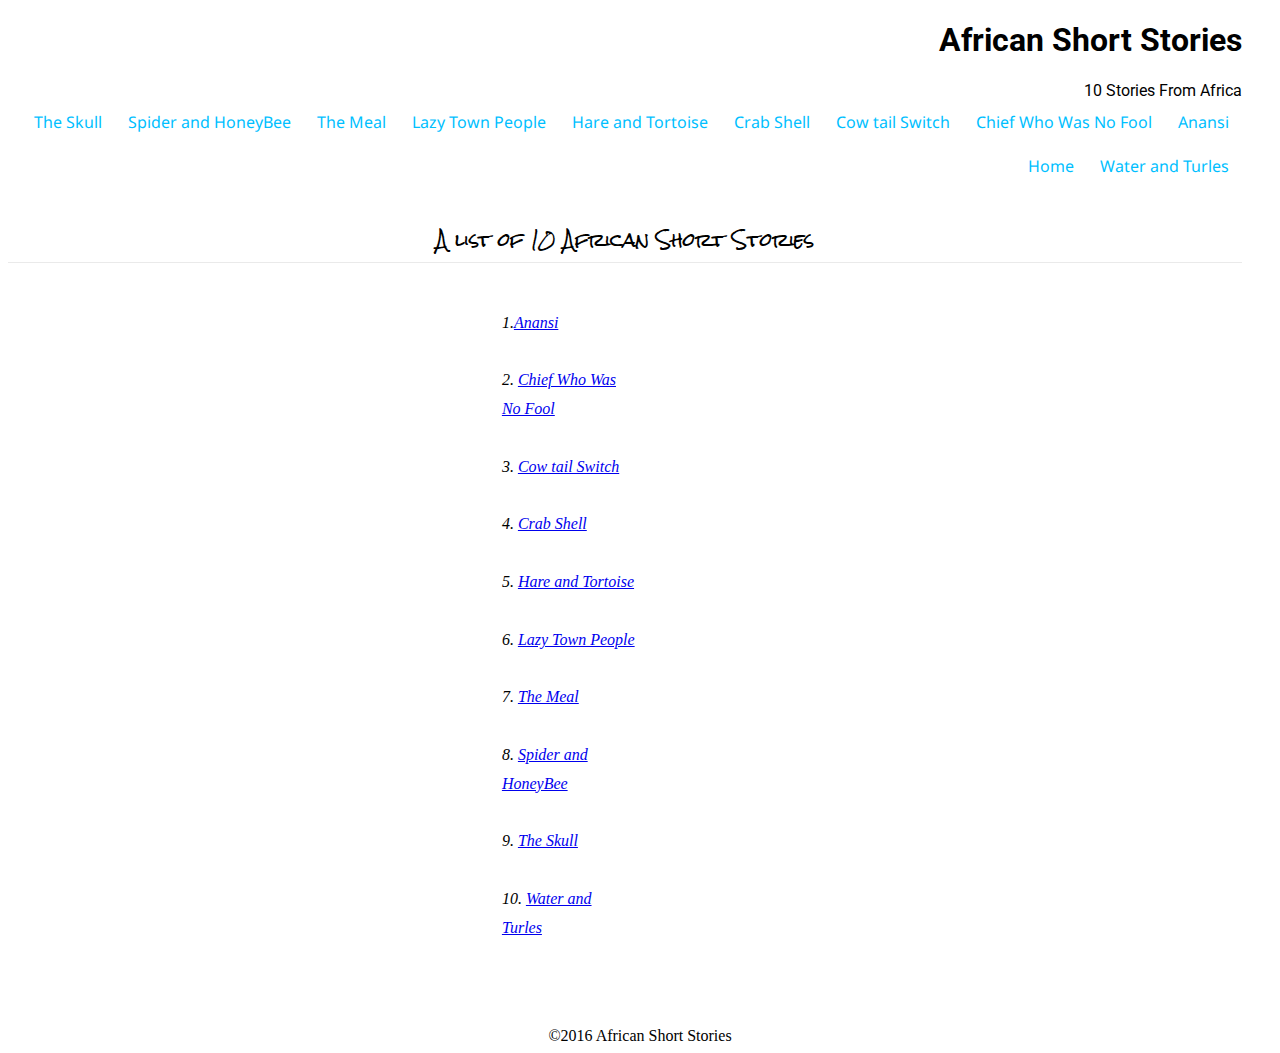
<file: index.html>
<!DOCTYPE html>
<html lang="en">

<head>
    <meta charset="utf-8">
    <title>Home</title>
    <link rel="stylesheet" href="css/main.css">
    <link href='https://fonts.googleapis.com/css?family=Roboto' rel='stylesheet' type='text/css'>
    <link href='https://fonts.googleapis.com/css?family=Noto+Sans' rel='stylesheet' type='text/css'>
    <link href='https://fonts.googleapis.com/css?family=Rock+Salt' rel='stylesheet' type='text/css'>
</head>

<body>

    <div class="header">
        <h1>African Short Stories</h1>
        <div class="subheader"> 10 Stories From Africa</div>
        <ul>


            <li><a href="anansi.html">Anansi</a></li>
            <li><a href="chief.html">Chief Who Was No Fool</a></li>
            <li><a href="cowtailswitch.html">Cow tail Switch</a></li>
            <li><a href="crabshell.html">Crab Shell</a></li>
            <li><a href="hareandtortoise.html">Hare and Tortoise</a></li>
            <li><a href="lazytownpeople.html">Lazy Town People</a></li>
            <li><a href="meal.html">The Meal</a></li>
            <li><a href="spiderandhoneybee.html">Spider and HoneyBee</a></li>
            <li><a href="theskull.html">The Skull</a></li>
            <li><a href="turtles.html">Water and Turles</a></li>
            <li><a href="index.html">Home</a></li>

        </ul>


    </div>
    <div class="mainsection">

        <div class="maintitle">
            A list of 10 African Short Stories
        </div>
        <div class="content">


            <div class="content-index">

                <ol>
                    1.<a href="anansi.html">Anansi</a>
                    <br>
                    <br> 2. <a href="chief.html">Chief Who Was No Fool</a>
                    <br>
                    <br> 3.
                    <a href="cowtailswitch.html">Cow tail Switch</a>
                    <br>
                    <br> 4.
                    <a href="crabshell.html">Crab Shell</a>
                    <br>
                    <br> 5. <a href="hareandtortoise.html">Hare and Tortoise</a>
                    <br>
                    <br> 6.
                    <a href="lazytownpeople.html">Lazy Town People</a>
                    <br>
                    <br>7.
                    <a href="meal.html">The Meal</a>
                    <br>
                    <br>8.
                    <a href="spiderandhoneybee.html">Spider and HoneyBee</a>
                    <br>
                    <br>9.
                    <a href="theskull.html">The Skull</a>
                    <br>
                    <br> 10.
                    <a href="turtles.html">Water and Turles</a>
                    <br>
                    <br>
                </ol>
            </div>



        </div>


    </div>


    <div class="footer">
        &copy;2016 African Short Stories

    </div>


</body>

</html>
</file>
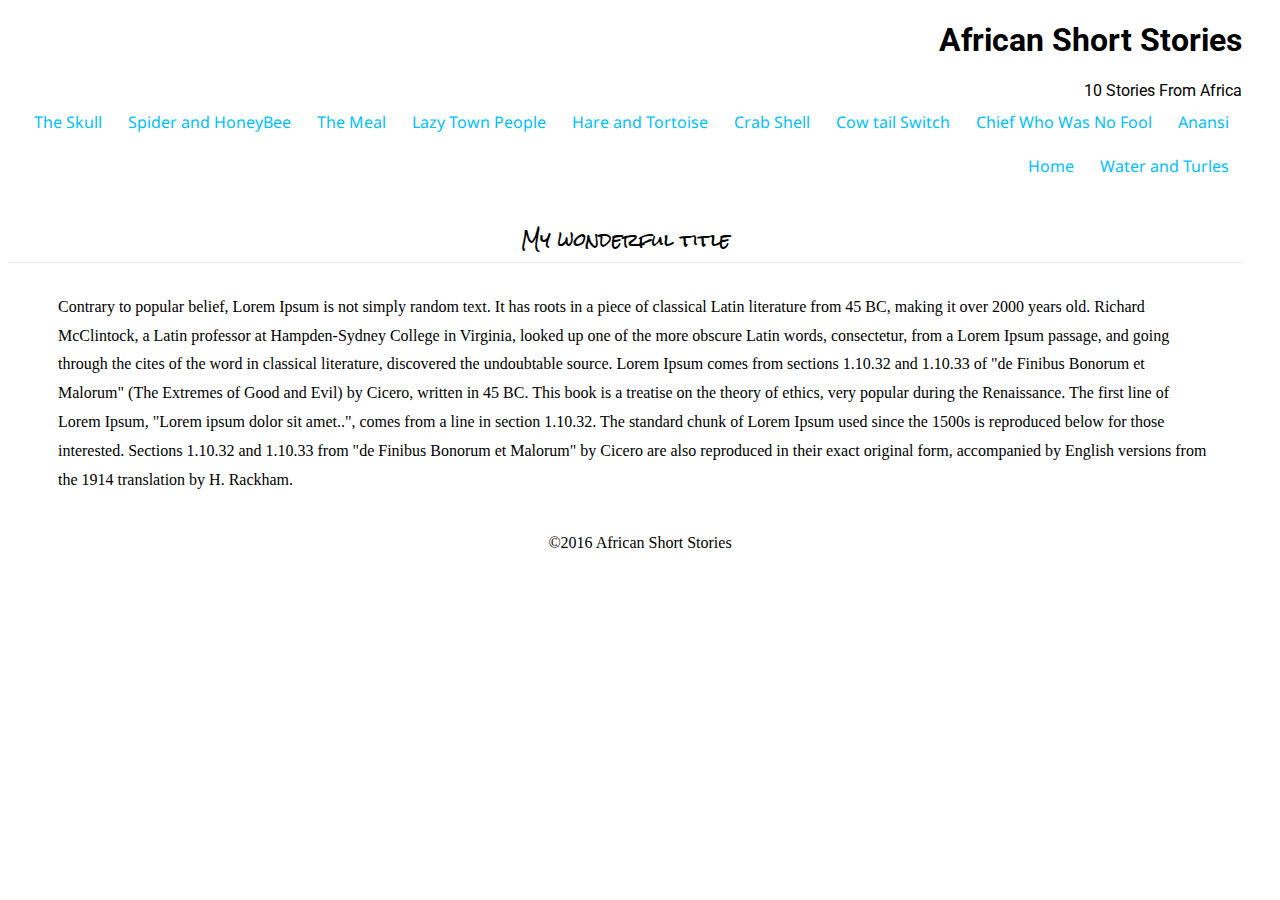
<file: amerokophi.html>
<!DOCTYPE html>
<html lang="en">

<head>
    <meta charset="utf-8">
    <title>Home</title>
    <link rel="stylesheet" href="css/main.css">
    <link href='https://fonts.googleapis.com/css?family=Roboto' rel='stylesheet' type='text/css'>
    <link href='https://fonts.googleapis.com/css?family=Noto+Sans' rel='stylesheet' type='text/css'>
    <link href='https://fonts.googleapis.com/css?family=Rock+Salt' rel='stylesheet' type='text/css'>
</head>

<body>

    <div class="header">
        <h1>African Short Stories</h1>
        <div class="subheader"> 10 Stories From Africa</div>
        <ul>


            <li><a href="anansi.html">Anansi</a></li>
            <li><a href="chief.html">Chief Who Was No Fool</a></li>
            <li><a href="cowtailswitch.html">Cow tail Switch</a></li>
            <li><a href="crabshell.html">Crab Shell</a></li>
            <li><a href="hareandtortoise.html">Hare and Tortoise</a></li>
            <li><a href="lazytownpeople.html">Lazy Town People</a></li>
            <li><a href="meal.html">The Meal</a></li>
            <li><a href="spiderandhoneybee.html">Spider and HoneyBee</a></li>
            <li><a href="theskull.html">The Skull</a></li>
            <li><a href="turtles.html">Water and Turles</a></li>
            <li><a href="index.html">Home</a></li>

        </ul>


    </div>
    <div class="mainsection">

        <div class="maintitle">
            My wonderful title
        </div>
        <div class="content">
            Contrary to popular belief, Lorem Ipsum is not simply random text. It has roots in a piece of classical Latin literature from 45 BC, making it over 2000 years old. Richard McClintock, a Latin professor at Hampden-Sydney College in Virginia, looked up one of the more obscure Latin words, consectetur, from a Lorem Ipsum passage, and going through the cites of the word in classical literature, discovered the undoubtable source. Lorem Ipsum comes from sections 1.10.32 and 1.10.33 of "de Finibus Bonorum et Malorum" (The Extremes of Good and Evil) by Cicero, written in 45 BC. This book is a treatise on the theory of ethics, very popular during the Renaissance. The first line of Lorem Ipsum, "Lorem ipsum dolor sit amet..", comes from a line in section 1.10.32. The standard chunk of Lorem Ipsum used since the 1500s is reproduced below for those interested. Sections 1.10.32 and 1.10.33 from "de Finibus Bonorum et Malorum" by Cicero are also reproduced in their exact original form, accompanied by English versions from the 1914 translation by H. Rackham.



        </div>


    </div>


    <div class="footer">
        &copy;2016 African Short Stories

    </div>


</body>

</html>
</file>
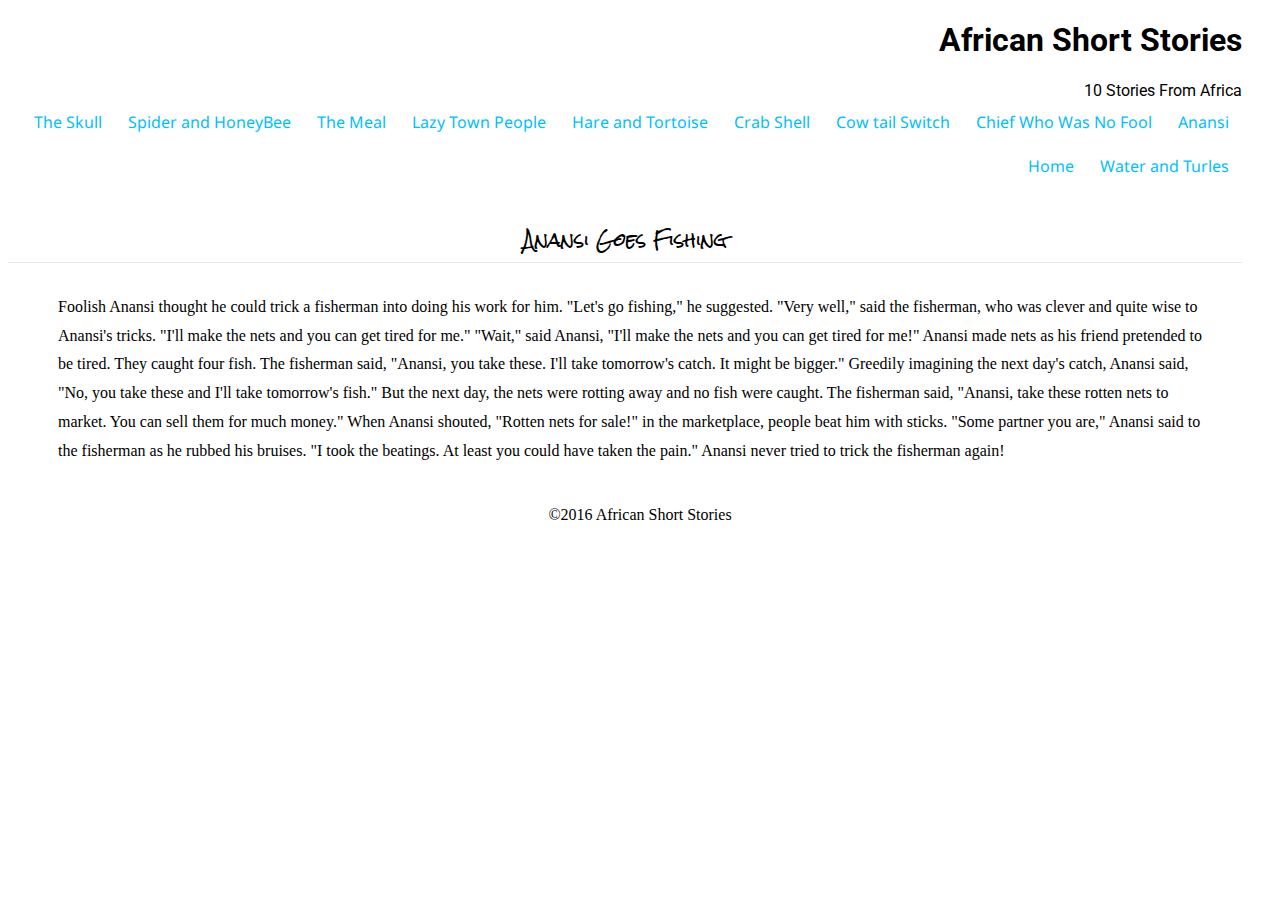
<file: anansi.html>
<!DOCTYPE html>
<html lang="en">

<head>
    <meta charset="utf-8">
    <title>Home</title>
    <link rel="stylesheet" href="css/main.css">
    <link href='https://fonts.googleapis.com/css?family=Roboto' rel='stylesheet' type='text/css'>
    <link href='https://fonts.googleapis.com/css?family=Noto+Sans' rel='stylesheet' type='text/css'>
    <link href='https://fonts.googleapis.com/css?family=Rock+Salt' rel='stylesheet' type='text/css'>
</head>

<body>

    <div class="header">
        <h1>African Short Stories</h1>
        <div class="subheader"> 10 Stories From Africa</div>
        <ul>


            <li><a href="anansi.html">Anansi</a></li>
            <li><a href="chief.html">Chief Who Was No Fool</a></li>
            <li><a href="cowtailswitch.html">Cow tail Switch</a></li>
            <li><a href="crabshell.html">Crab Shell</a></li>
            <li><a href="hareandtortoise.html">Hare and Tortoise</a></li>
            <li><a href="lazytownpeople.html">Lazy Town People</a></li>
            <li><a href="meal.html">The Meal</a></li>
            <li><a href="spiderandhoneybee.html">Spider and HoneyBee</a></li>
            <li><a href="theskull.html">The Skull</a></li>
            <li><a href="turtles.html">Water and Turles</a></li>
            <li><a href="index.html">Home</a></li>

        </ul>


    </div>
    <div class="mainsection">

        <div class="maintitle">
            Anansi Goes Fishing
        </div>
        <div class="content">

            Foolish Anansi thought he could trick a fisherman into doing his work for him. "Let's go fishing," he suggested. "Very well," said the fisherman, who was clever and quite wise to Anansi's tricks. "I'll make the nets and you can get tired for me." "Wait," said Anansi, "I'll make the nets and you can get tired for me!" Anansi made nets as his friend pretended to be tired. They caught four fish. The fisherman said, "Anansi, you take these. I'll take tomorrow's catch. It might be bigger." Greedily imagining the next day's catch, Anansi said, "No, you take these and I'll take tomorrow's fish." But the next day, the nets were rotting away and no fish were caught. The fisherman said, "Anansi, take these rotten nets to market. You can sell them for much money." When Anansi shouted, "Rotten nets for sale!" in the marketplace, people beat him with sticks. "Some partner you are," Anansi said to the fisherman as he rubbed his bruises. "I took the beatings. At least you could have taken the pain." Anansi never tried to trick the fisherman again!

        </div>


    </div>


    <div class="footer">
        &copy;2016 African Short Stories

    </div>


</body>

</html>
</file>
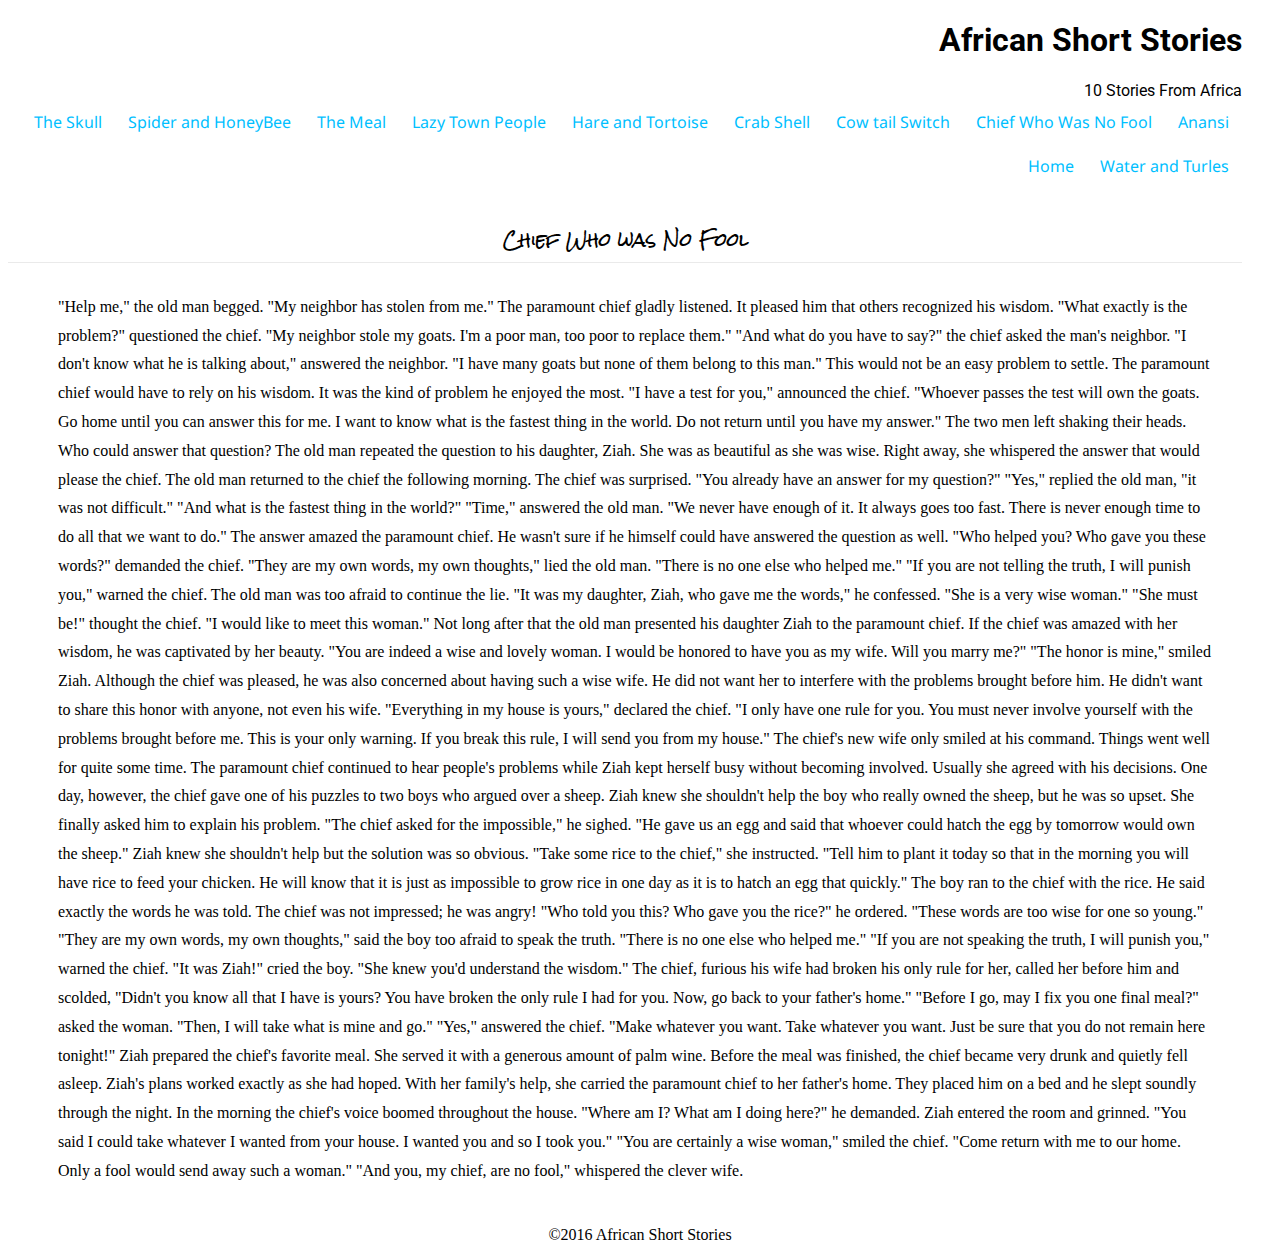
<file: chief.html>
<!DOCTYPE html>
<html lang="en">

<head>
    <meta charset="utf-8">
    <title>Home</title>
    <link rel="stylesheet" href="css/main.css">
    <link href='https://fonts.googleapis.com/css?family=Roboto' rel='stylesheet' type='text/css'>
    <link href='https://fonts.googleapis.com/css?family=Noto+Sans' rel='stylesheet' type='text/css'>
    <link href='https://fonts.googleapis.com/css?family=Rock+Salt' rel='stylesheet' type='text/css'>
</head>

<body>

    <div class="header">
        <h1>African Short Stories</h1>
        <div class="subheader"> 10 Stories From Africa</div>
        <ul>


            <li><a href="anansi.html">Anansi</a></li>
            <li><a href="chief.html">Chief Who Was No Fool</a></li>
            <li><a href="cowtailswitch.html">Cow tail Switch</a></li>
            <li><a href="crabshell.html">Crab Shell</a></li>
            <li><a href="hareandtortoise.html">Hare and Tortoise</a></li>
            <li><a href="lazytownpeople.html">Lazy Town People</a></li>
            <li><a href="meal.html">The Meal</a></li>
            <li><a href="spiderandhoneybee.html">Spider and HoneyBee</a></li>
            <li><a href="theskull.html">The Skull</a></li>
            <li><a href="turtles.html">Water and Turles</a></li>
            <li><a href="index.html">Home</a></li>

        </ul>


    </div>
    <div class="mainsection">

        <div class="maintitle">
            Chief Who was No Fool
        </div>
        <div class="content">
            "Help me," the old man begged. "My neighbor has stolen from me." The paramount chief gladly listened. It pleased him that others recognized his wisdom. "What exactly is the problem?" questioned the chief. "My neighbor stole my goats. I'm a poor man, too poor to replace them." "And what do you have to say?" the chief asked the man's neighbor. "I don't know what he is talking about," answered the neighbor. "I have many goats but none of them belong to this man." This would not be an easy problem to settle. The paramount chief would have to rely on his wisdom. It was the kind of problem he enjoyed the most. "I have a test for you," announced the chief. "Whoever passes the test will own the goats. Go home until you can answer this for me. I want to know what is the fastest thing in the world. Do not return until you have my answer." The two men left shaking their heads. Who could answer that question? The old man repeated the question to his daughter, Ziah. She was as beautiful as she was wise. Right away, she whispered the answer that would please the chief. The old man returned to the chief the following morning. The chief was surprised. "You already have an answer for my question?" "Yes," replied the old man, "it was not difficult." "And what is the fastest thing in the world?" "Time," answered the old man. "We never have enough of it. It always goes too fast. There is never enough time to do all that we want to do." The answer amazed the paramount chief. He wasn't sure if he himself could have answered the question as well. "Who helped you? Who gave you these words?" demanded the chief. "They are my own words, my own thoughts," lied the old man. "There is no one else who helped me." "If you are not telling the truth, I will punish you," warned the chief. The old man was too afraid to continue the lie. "It was my daughter, Ziah, who gave me the words," he confessed. "She is a very wise woman." "She must be!" thought the chief. "I would like to meet this woman." Not long after that the old man presented his daughter Ziah to the paramount chief. If the chief was amazed with her wisdom, he was captivated by her beauty. "You are indeed a wise and lovely woman. I would be honored to have you as my wife. Will you marry me?" "The honor is mine," smiled Ziah. Although the chief was pleased, he was also concerned about having such a wise wife. He did not want her to interfere with the problems brought before him. He didn't want to share this honor with anyone, not even his wife. "Everything in my house is yours," declared the chief. "I only have one rule for you. You must never involve yourself with the problems brought before me. This is your only warning. If you break this rule, I will send you from my house." The chief's new wife only smiled at his command. Things went well for quite some time. The paramount chief continued to hear people's problems while Ziah kept herself busy without becoming involved. Usually she agreed with his decisions. One day, however, the chief gave one of his puzzles to two boys who argued over a sheep. Ziah knew she shouldn't help the boy who really owned the sheep, but he was so upset. She finally asked him to explain his problem. "The chief asked for the impossible," he sighed. "He gave us an egg and said that whoever could hatch the egg by tomorrow would own the sheep." Ziah knew she shouldn't help but the solution was so obvious. "Take some rice to the chief," she instructed. "Tell him to plant it today so that in the morning you will have rice to feed your chicken. He will know that it is just as impossible to grow rice in one day as it is to hatch an egg that quickly." The boy ran to the chief with the rice. He said exactly the words he was told. The chief was not impressed; he was angry! "Who told you this? Who gave you the rice?" he ordered. "These words are too wise for one so young." "They are my own words, my own thoughts," said the boy too afraid to speak the truth. "There is no one else who helped me." "If you are not speaking the truth, I will punish you," warned the chief. "It was Ziah!" cried the boy. "She knew you'd understand the wisdom." The chief, furious his wife had broken his only rule for her, called her before him and scolded, "Didn't you know all that I have is yours? You have broken the only rule I had for you. Now, go back to your father's home." "Before I go, may I fix you one final meal?" asked the woman. "Then, I will take what is mine and go." "Yes," answered the chief. "Make whatever you want. Take whatever you want. Just be sure that you do not remain here tonight!" Ziah prepared the chief's favorite meal. She served it with a generous amount of palm wine. Before the meal was finished, the chief became very drunk and quietly fell asleep. Ziah's plans worked exactly as she had hoped. With her family's help, she carried the paramount chief to her father's home. They placed him on a bed and he slept soundly through the night. In the morning the chief's voice boomed throughout the house. "Where am I? What am I doing here?" he demanded. Ziah entered the room and grinned. "You said I could take whatever I wanted from your house. I wanted you and so I took you." "You are certainly a wise woman," smiled the chief. "Come return with me to our home. Only a fool would send away such a woman." "And you, my chief, are no fool," whispered the clever wife.

        </div>


    </div>


    <div class="footer">
        &copy;2016 African Short Stories

    </div>


</body>

</html>
</file>
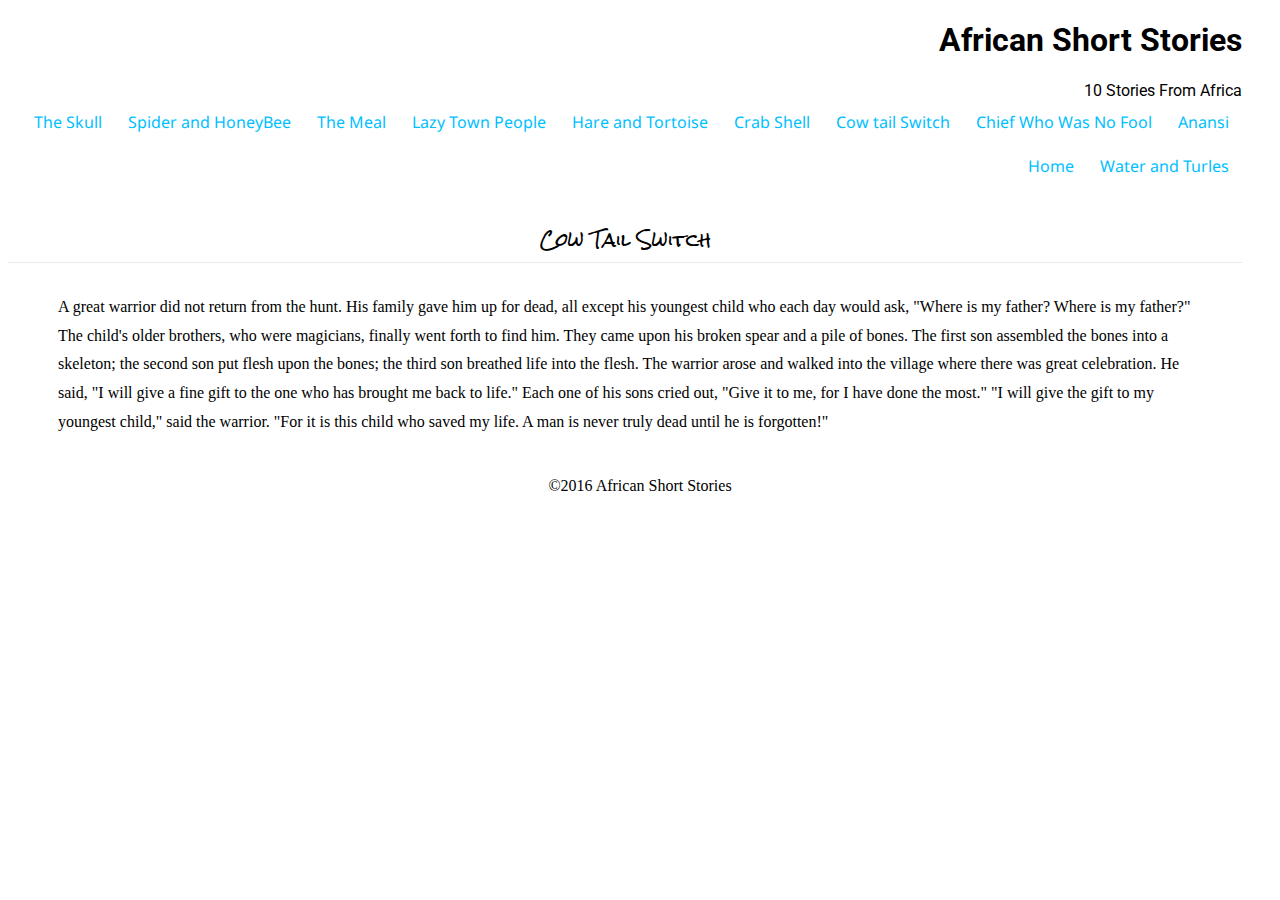
<file: cowtailswitch.html>
<!DOCTYPE html>
<html lang="en">

<head>
    <meta charset="utf-8">
    <title>Home</title>
    <link rel="stylesheet" href="css/main.css">
    <link href='https://fonts.googleapis.com/css?family=Roboto' rel='stylesheet' type='text/css'>
    <link href='https://fonts.googleapis.com/css?family=Noto+Sans' rel='stylesheet' type='text/css'>
    <link href='https://fonts.googleapis.com/css?family=Rock+Salt' rel='stylesheet' type='text/css'>
</head>

<body>

    <div class="header">
        <h1>African Short Stories</h1>
        <div class="subheader"> 10 Stories From Africa</div>
        <ul>


            <li><a href="anansi.html">Anansi</a></li>
            <li><a href="chief.html">Chief Who Was No Fool</a></li>
            <li><a href="cowtailswitch.html">Cow tail Switch</a></li>
            <li><a href="crabshell.html">Crab Shell</a></li>
            <li><a href="hareandtortoise.html">Hare and Tortoise</a></li>
            <li><a href="lazytownpeople.html">Lazy Town People</a></li>
            <li><a href="meal.html">The Meal</a></li>
            <li><a href="spiderandhoneybee.html">Spider and HoneyBee</a></li>
            <li><a href="theskull.html">The Skull</a></li>
            <li><a href="turtles.html">Water and Turles</a></li>
            <li><a href="index.html">Home</a></li>

        </ul>


    </div>
    <div class="mainsection">

        <div class="maintitle">
            Cow Tail Switch
        </div>
        <div class="content">
            A great warrior did not return from the hunt. His family gave him up for dead, all except his youngest child who each day would ask, "Where is my father? Where is my father?" The child's older brothers, who were magicians, finally went forth to find him. They came upon his broken spear and a pile of bones. The first son assembled the bones into a skeleton; the second son put flesh upon the bones; the third son breathed life into the flesh. The warrior arose and walked into the village where there was great celebration. He said, "I will give a fine gift to the one who has brought me back to life." Each one of his sons cried out, "Give it to me, for I have done the most." "I will give the gift to my youngest child," said the warrior. "For it is this child who saved my life. A man is never truly dead until he is forgotten!"

        </div>


    </div>


    <div class="footer">
        &copy;2016 African Short Stories

    </div>


</body>

</html>
</file>
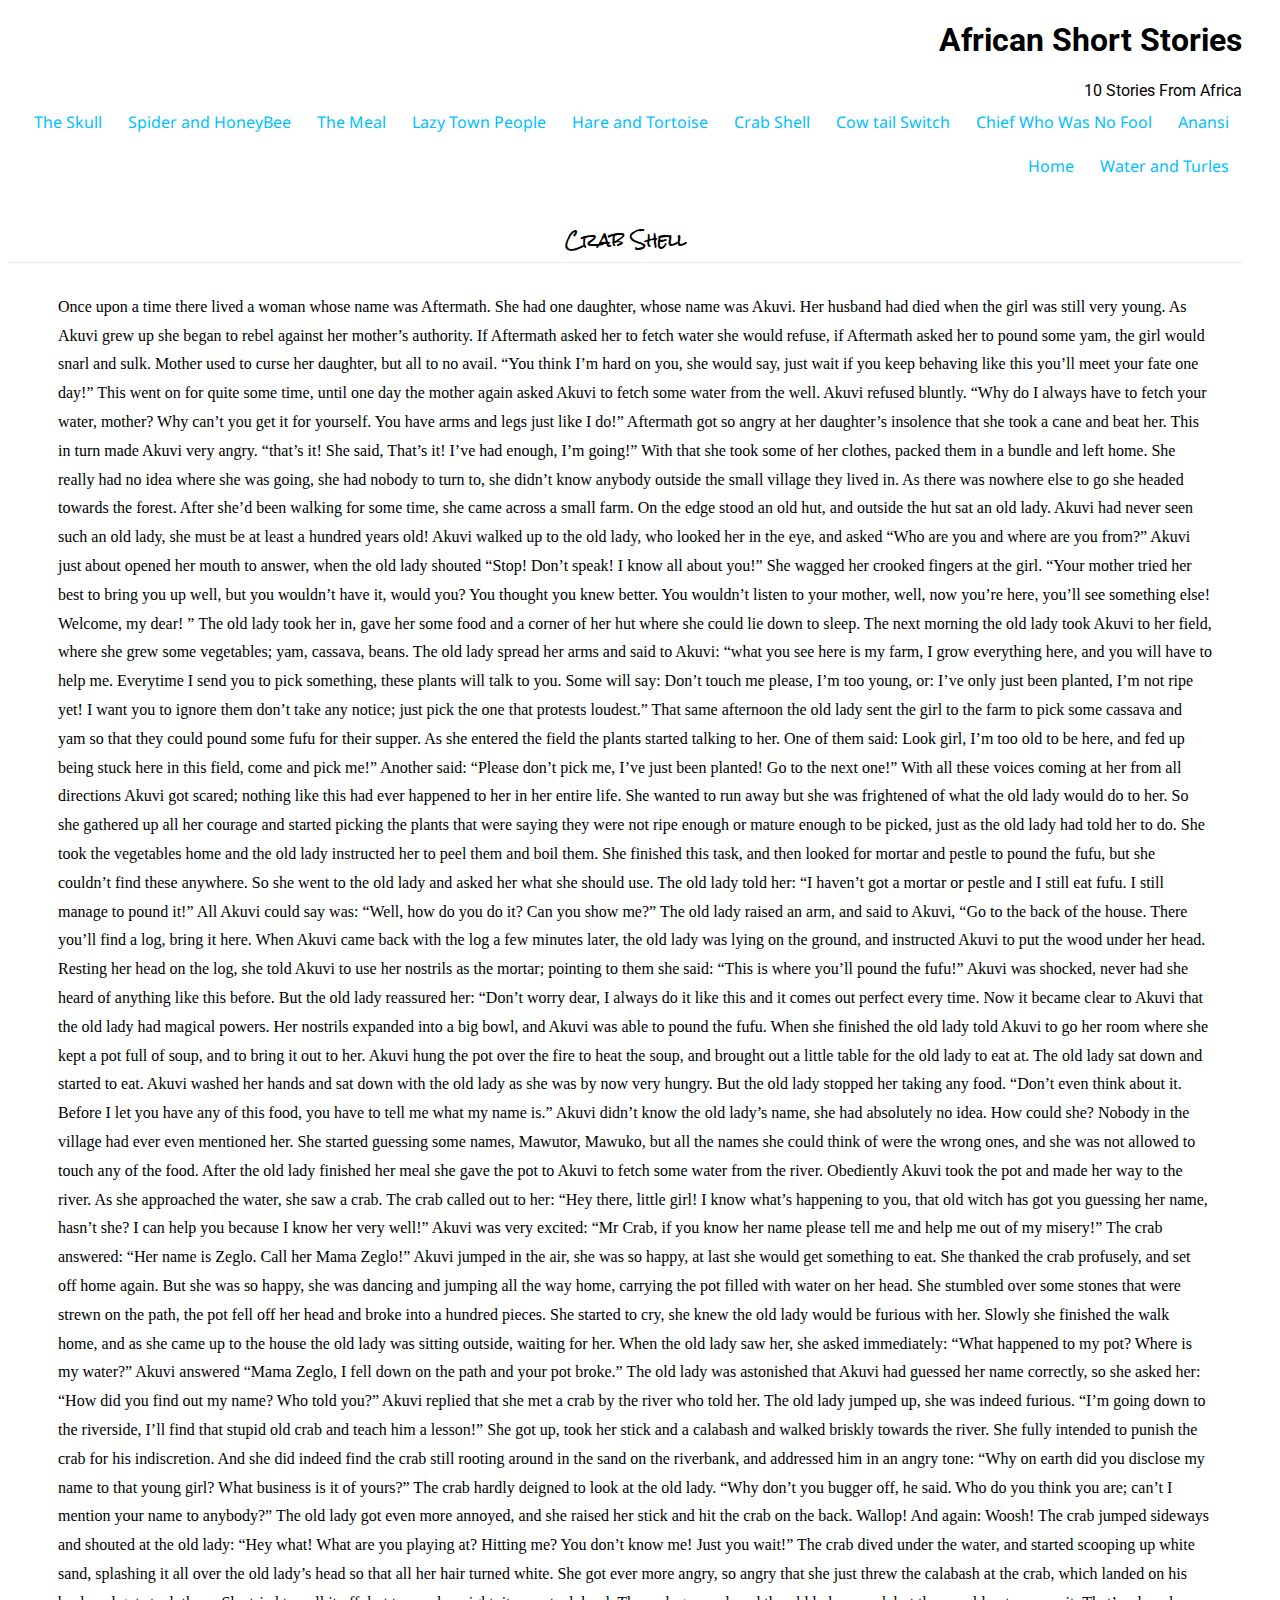
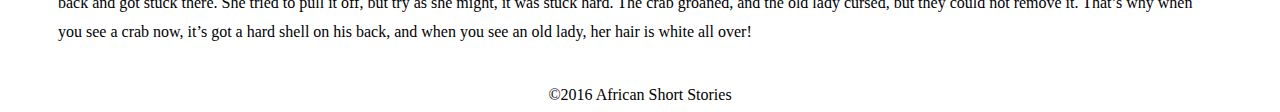
<file: crabshell.html>
<!DOCTYPE html>
<html lang="en">

<head>
    <meta charset="utf-8">
    <title>Home</title>
    <link rel="stylesheet" href="css/main.css">
    <link href='https://fonts.googleapis.com/css?family=Roboto' rel='stylesheet' type='text/css'>
    <link href='https://fonts.googleapis.com/css?family=Noto+Sans' rel='stylesheet' type='text/css'>
    <link href='https://fonts.googleapis.com/css?family=Rock+Salt' rel='stylesheet' type='text/css'>
</head>

<body>

    <div class="header">
        <h1>African Short Stories</h1>
        <div class="subheader"> 10 Stories From Africa</div>
        <ul>


            <li><a href="anansi.html">Anansi</a></li>
            <li><a href="chief.html">Chief Who Was No Fool</a></li>
            <li><a href="cowtailswitch.html">Cow tail Switch</a></li>
            <li><a href="crabshell.html">Crab Shell</a></li>
            <li><a href="hareandtortoise.html">Hare and Tortoise</a></li>
            <li><a href="lazytownpeople.html">Lazy Town People</a></li>
            <li><a href="meal.html">The Meal</a></li>
            <li><a href="spiderandhoneybee.html">Spider and HoneyBee</a></li>
            <li><a href="theskull.html">The Skull</a></li>
            <li><a href="turtles.html">Water and Turles</a></li>
            <li><a href="index.html">Home</a></li>

        </ul>


    </div>
    <div class="mainsection">

        <div class="maintitle">
            Crab Shell
        </div>
        <div class="content">
            Once upon a time there lived a woman whose name was Aftermath. She had one daughter, whose name was Akuvi. Her husband had died when the girl was still very young. As Akuvi grew up she began to rebel against her mother’s authority. If Aftermath asked her to fetch water she would refuse, if Aftermath asked her to pound some yam, the girl would snarl and sulk. Mother used to curse her daughter, but all to no avail. “You think I’m hard on you, she would say, just wait if you keep behaving like this you’ll meet your fate one day!” This went on for quite some time, until one day the mother again asked Akuvi to fetch some water from the well. Akuvi refused bluntly. “Why do I always have to fetch your water, mother? Why can’t you get it for yourself. You have arms and legs just like I do!” Aftermath got so angry at her daughter’s insolence that she took a cane and beat her. This in turn made Akuvi very angry. “that’s it! She said, That’s it! I’ve had enough, I’m going!” With that she took some of her clothes, packed them in a bundle and left home. She really had no idea where she was going, she had nobody to turn to, she didn’t know anybody outside the small village they lived in. As there was nowhere else to go she headed towards the forest. After she’d been walking for some time, she came across a small farm. On the edge stood an old hut, and outside the hut sat an old lady. Akuvi had never seen such an old lady, she must be at least a hundred years old! Akuvi walked up to the old lady, who looked her in the eye, and asked “Who are you and where are you from?” Akuvi just about opened her mouth to answer, when the old lady shouted “Stop! Don’t speak! I know all about you!” She wagged her crooked fingers at the girl. “Your mother tried her best to bring you up well, but you wouldn’t have it, would you? You thought you knew better. You wouldn’t listen to your mother, well, now you’re here, you’ll see something else! Welcome, my dear! ” The old lady took her in, gave her some food and a corner of her hut where she could lie down to sleep. The next morning the old lady took Akuvi to her field, where she grew some vegetables; yam, cassava, beans. The old lady spread her arms and said to Akuvi: “what you see here is my farm, I grow everything here, and you will have to help me. Everytime I send you to pick something, these plants will talk to you. Some will say: Don’t touch me please, I’m too young, or: I’ve only just been planted, I’m not ripe yet! I want you to ignore them don’t take any notice; just pick the one that protests loudest.” That same afternoon the old lady sent the girl to the farm to pick some cassava and yam so that they could pound some fufu for their supper. As she entered the field the plants started talking to her. One of them said: Look girl, I’m too old to be here, and fed up being stuck here in this field, come and pick me!” Another said: “Please don’t pick me, I’ve just been planted! Go to the next one!” With all these voices coming at her from all directions Akuvi got scared; nothing like this had ever happened to her in her entire life. She wanted to run away but she was frightened of what the old lady would do to her. So she gathered up all her courage and started picking the plants that were saying they were not ripe enough or mature enough to be picked, just as the old lady had told her to do. She took the vegetables home and the old lady instructed her to peel them and boil them. She finished this task, and then looked for mortar and pestle to pound the fufu, but she couldn’t find these anywhere. So she went to the old lady and asked her what she should use. The old lady told her: “I haven’t got a mortar or pestle and I still eat fufu. I still manage to pound it!” All Akuvi could say was: “Well, how do you do it? Can you show me?” The old lady raised an arm, and said to Akuvi, “Go to the back of the house. There you’ll find a log, bring it here. When Akuvi came back with the log a few minutes later, the old lady was lying on the ground, and instructed Akuvi to put the wood under her head. Resting her head on the log, she told Akuvi to use her nostrils as the mortar; pointing to them she said: “This is where you’ll pound the fufu!” Akuvi was shocked, never had she heard of anything like this before. But the old lady reassured her: “Don’t worry dear, I always do it like this and it comes out perfect every time. Now it became clear to Akuvi that the old lady had magical powers. Her nostrils expanded into a big bowl, and Akuvi was able to pound the fufu. When she finished the old lady told Akuvi to go her room where she kept a pot full of soup, and to bring it out to her. Akuvi hung the pot over the fire to heat the soup, and brought out a little table for the old lady to eat at. The old lady sat down and started to eat. Akuvi washed her hands and sat down with the old lady as she was by now very hungry. But the old lady stopped her taking any food. “Don’t even think about it. Before I let you have any of this food, you have to tell me what my name is.” Akuvi didn’t know the old lady’s name, she had absolutely no idea. How could she? Nobody in the village had ever even mentioned her. She started guessing some names, Mawutor, Mawuko, but all the names she could think of were the wrong ones, and she was not allowed to touch any of the food. After the old lady finished her meal she gave the pot to Akuvi to fetch some water from the river. Obediently Akuvi took the pot and made her way to the river. As she approached the water, she saw a crab. The crab called out to her: “Hey there, little girl! I know what’s happening to you, that old witch has got you guessing her name, hasn’t she? I can help you because I know her very well!” Akuvi was very excited: “Mr Crab, if you know her name please tell me and help me out of my misery!” The crab answered: “Her name is Zeglo. Call her Mama Zeglo!” Akuvi jumped in the air, she was so happy, at last she would get something to eat. She thanked the crab profusely, and set off home again. But she was so happy, she was dancing and jumping all the way home, carrying the pot filled with water on her head. She stumbled over some stones that were strewn on the path, the pot fell off her head and broke into a hundred pieces. She started to cry, she knew the old lady would be furious with her. Slowly she finished the walk home, and as she came up to the house the old lady was sitting outside, waiting for her. When the old lady saw her, she asked immediately: “What happened to my pot? Where is my water?” Akuvi answered “Mama Zeglo, I fell down on the path and your pot broke.” The old lady was astonished that Akuvi had guessed her name correctly, so she asked her: “How did you find out my name? Who told you?” Akuvi replied that she met a crab by the river who told her. The old lady jumped up, she was indeed furious. “I’m going down to the riverside, I’ll find that stupid old crab and teach him a lesson!” She got up, took her stick and a calabash and walked briskly towards the river. She fully intended to punish the crab for his indiscretion. And she did indeed find the crab still rooting around in the sand on the riverbank, and addressed him in an angry tone: “Why on earth did you disclose my name to that young girl? What business is it of yours?” The crab hardly deigned to look at the old lady. “Why don’t you bugger off, he said. Who do you think you are; can’t I mention your name to anybody?” The old lady got even more annoyed, and she raised her stick and hit the crab on the back. Wallop! And again: Woosh! The crab jumped sideways and shouted at the old lady: “Hey what! What are you playing at? Hitting me? You don’t know me! Just you wait!” The crab dived under the water, and started scooping up white sand, splashing it all over the old lady’s head so that all her hair turned white. She got ever more angry, so angry that she just threw the calabash at the crab, which landed on his back and got stuck there. She tried to pull it off, but try as she might, it was stuck hard. The crab groaned, and the old lady cursed, but they could not remove it. That’s why when you see a crab now, it’s got a hard shell on his back, and when you see an old lady, her hair is white all over!

        </div>


    </div>


    <div class="footer">
        &copy;2016 African Short Stories

    </div>


</body>

</html>
</file>
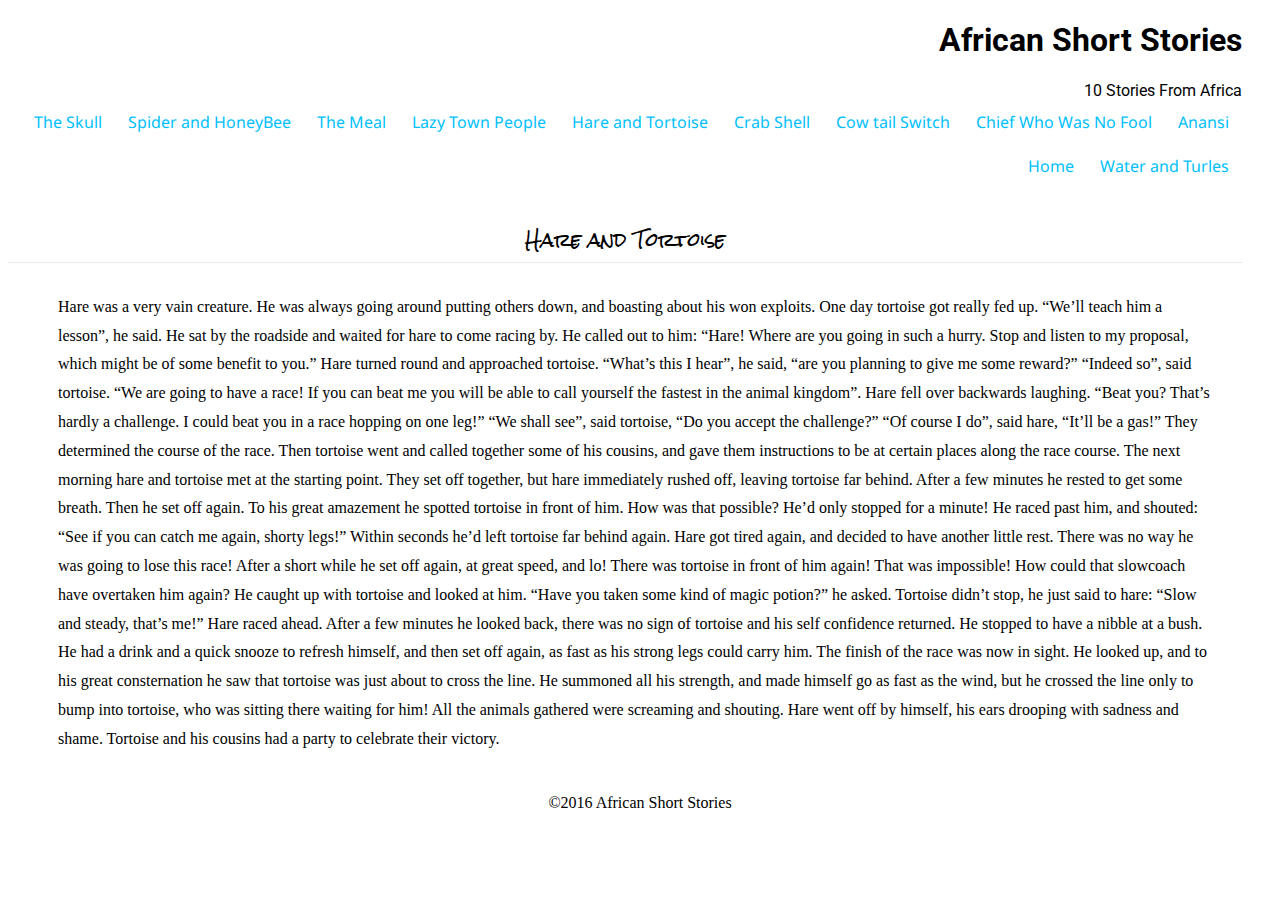
<file: hareandtortoise.html>
<!DOCTYPE html>
<html lang="en">

<head>
    <meta charset="utf-8">
    <title>Home</title>
    <link rel="stylesheet" href="css/main.css">
    <link href='https://fonts.googleapis.com/css?family=Roboto' rel='stylesheet' type='text/css'>
    <link href='https://fonts.googleapis.com/css?family=Noto+Sans' rel='stylesheet' type='text/css'>
    <link href='https://fonts.googleapis.com/css?family=Rock+Salt' rel='stylesheet' type='text/css'>
</head>

<body>

    <div class="header">
        <h1>African Short Stories</h1>
        <div class="subheader"> 10 Stories From Africa</div>
        <ul>


            <li><a href="anansi.html">Anansi</a></li>
            <li><a href="chief.html">Chief Who Was No Fool</a></li>
            <li><a href="cowtailswitch.html">Cow tail Switch</a></li>
            <li><a href="crabshell.html">Crab Shell</a></li>
            <li><a href="hareandtortoise.html">Hare and Tortoise</a></li>
            <li><a href="lazytownpeople.html">Lazy Town People</a></li>
            <li><a href="meal.html">The Meal</a></li>
            <li><a href="spiderandhoneybee.html">Spider and HoneyBee</a></li>
            <li><a href="theskull.html">The Skull</a></li>
            <li><a href="turtles.html">Water and Turles</a></li>
            <li><a href="index.html">Home</a></li>

        </ul>


    </div>
    <div class="mainsection">

        <div class="maintitle">
            Hare and Tortoise
        </div>
        <div class="content">
            Hare was a very vain creature. He was always going around putting others down, and boasting about his won exploits. One day tortoise got really fed up. “We’ll teach him a lesson”, he said. He sat by the roadside and waited for hare to come racing by. He called out to him: “Hare! Where are you going in such a hurry. Stop and listen to my proposal, which might be of some benefit to you.” Hare turned round and approached tortoise. “What’s this I hear”, he said, “are you planning to give me some reward?” “Indeed so”, said tortoise. “We are going to have a race! If you can beat me you will be able to call yourself the fastest in the animal kingdom”. Hare fell over backwards laughing. “Beat you? That’s hardly a challenge. I could beat you in a race hopping on one leg!” “We shall see”, said tortoise, “Do you accept the challenge?” “Of course I do”, said hare, “It’ll be a gas!” They determined the course of the race. Then tortoise went and called together some of his cousins, and gave them instructions to be at certain places along the race course. The next morning hare and tortoise met at the starting point. They set off together, but hare immediately rushed off, leaving tortoise far behind. After a few minutes he rested to get some breath. Then he set off again. To his great amazement he spotted tortoise in front of him. How was that possible? He’d only stopped for a minute! He raced past him, and shouted: “See if you can catch me again, shorty legs!” Within seconds he’d left tortoise far behind again. Hare got tired again, and decided to have another little rest. There was no way he was going to lose this race! After a short while he set off again, at great speed, and lo! There was tortoise in front of him again! That was impossible! How could that slowcoach have overtaken him again? He caught up with tortoise and looked at him. “Have you taken some kind of magic potion?” he asked. Tortoise didn’t stop, he just said to hare: “Slow and steady, that’s me!” Hare raced ahead. After a few minutes he looked back, there was no sign of tortoise and his self confidence returned. He stopped to have a nibble at a bush. He had a drink and a quick snooze to refresh himself, and then set off again, as fast as his strong legs could carry him. The finish of the race was now in sight. He looked up, and to his great consternation he saw that tortoise was just about to cross the line. He summoned all his strength, and made himself go as fast as the wind, but he crossed the line only to bump into tortoise, who was sitting there waiting for him! All the animals gathered were screaming and shouting. Hare went off by himself, his ears drooping with sadness and shame. Tortoise and his cousins had a party to celebrate their victory.




        </div>


    </div>


    <div class="footer">
        &copy;2016 African Short Stories

    </div>


</body>

</html>
</file>
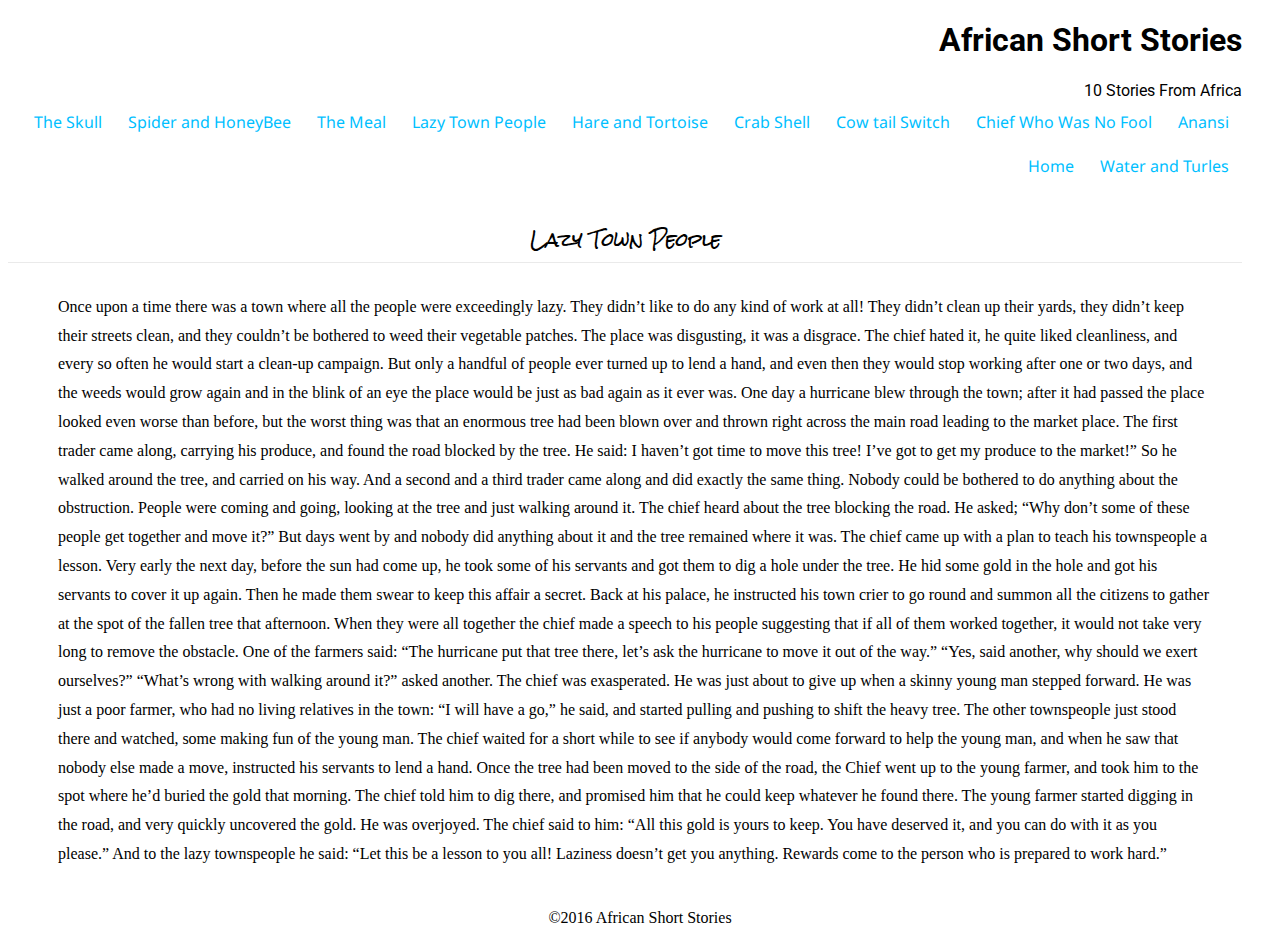
<file: lazytownpeople.html>
<!DOCTYPE html>
<html lang="en">

<head>
    <meta charset="utf-8">
    <title>Home</title>
    <link rel="stylesheet" href="css/main.css">
    <link href='https://fonts.googleapis.com/css?family=Roboto' rel='stylesheet' type='text/css'>
    <link href='https://fonts.googleapis.com/css?family=Noto+Sans' rel='stylesheet' type='text/css'>
    <link href='https://fonts.googleapis.com/css?family=Rock+Salt' rel='stylesheet' type='text/css'>
</head>

<body>

    <div class="header">
        <h1>African Short Stories</h1>
        <div class="subheader"> 10 Stories From Africa</div>
        <ul>


            <li><a href="anansi.html">Anansi</a></li>
            <li><a href="chief.html">Chief Who Was No Fool</a></li>
            <li><a href="cowtailswitch.html">Cow tail Switch</a></li>
            <li><a href="crabshell.html">Crab Shell</a></li>
            <li><a href="hareandtortoise.html">Hare and Tortoise</a></li>
            <li><a href="lazytownpeople.html">Lazy Town People</a></li>
            <li><a href="meal.html">The Meal</a></li>
            <li><a href="spiderandhoneybee.html">Spider and HoneyBee</a></li>
            <li><a href="theskull.html">The Skull</a></li>
            <li><a href="turtles.html">Water and Turles</a></li>
            <li><a href="index.html">Home</a></li>

        </ul>


    </div>
    <div class="mainsection">

        <div class="maintitle">
            Lazy Town People
        </div>
        <div class="content">
            Once upon a time there was a town where all the people were exceedingly lazy. They didn’t like to do any kind of work at all! They didn’t clean up their yards, they didn’t keep their streets clean, and they couldn’t be bothered to weed their vegetable patches. The place was disgusting, it was a disgrace. The chief hated it, he quite liked cleanliness, and every so often he would start a clean-up campaign. But only a handful of people ever turned up to lend a hand, and even then they would stop working after one or two days, and the weeds would grow again and in the blink of an eye the place would be just as bad again as it ever was. One day a hurricane blew through the town; after it had passed the place looked even worse than before, but the worst thing was that an enormous tree had been blown over and thrown right across the main road leading to the market place. The first trader came along, carrying his produce, and found the road blocked by the tree. He said: I haven’t got time to move this tree! I’ve got to get my produce to the market!” So he walked around the tree, and carried on his way. And a second and a third trader came along and did exactly the same thing. Nobody could be bothered to do anything about the obstruction. People were coming and going, looking at the tree and just walking around it. The chief heard about the tree blocking the road. He asked; “Why don’t some of these people get together and move it?” But days went by and nobody did anything about it and the tree remained where it was. The chief came up with a plan to teach his townspeople a lesson. Very early the next day, before the sun had come up, he took some of his servants and got them to dig a hole under the tree. He hid some gold in the hole and got his servants to cover it up again. Then he made them swear to keep this affair a secret. Back at his palace, he instructed his town crier to go round and summon all the citizens to gather at the spot of the fallen tree that afternoon. When they were all together the chief made a speech to his people suggesting that if all of them worked together, it would not take very long to remove the obstacle. One of the farmers said: “The hurricane put that tree there, let’s ask the hurricane to move it out of the way.” “Yes, said another, why should we exert ourselves?” “What’s wrong with walking around it?” asked another. The chief was exasperated. He was just about to give up when a skinny young man stepped forward. He was just a poor farmer, who had no living relatives in the town: “I will have a go,” he said, and started pulling and pushing to shift the heavy tree. The other townspeople just stood there and watched, some making fun of the young man. The chief waited for a short while to see if anybody would come forward to help the young man, and when he saw that nobody else made a move, instructed his servants to lend a hand. Once the tree had been moved to the side of the road, the Chief went up to the young farmer, and took him to the spot where he’d buried the gold that morning. The chief told him to dig there, and promised him that he could keep whatever he found there. The young farmer started digging in the road, and very quickly uncovered the gold. He was overjoyed. The chief said to him: “All this gold is yours to keep. You have deserved it, and you can do with it as you please.” And to the lazy townspeople he said: “Let this be a lesson to you all! Laziness doesn’t get you anything. Rewards come to the person who is prepared to work hard.”

        </div>


    </div>


    <div class="footer">
        &copy;2016 African Short Stories

    </div>


</body>

</html>
</file>
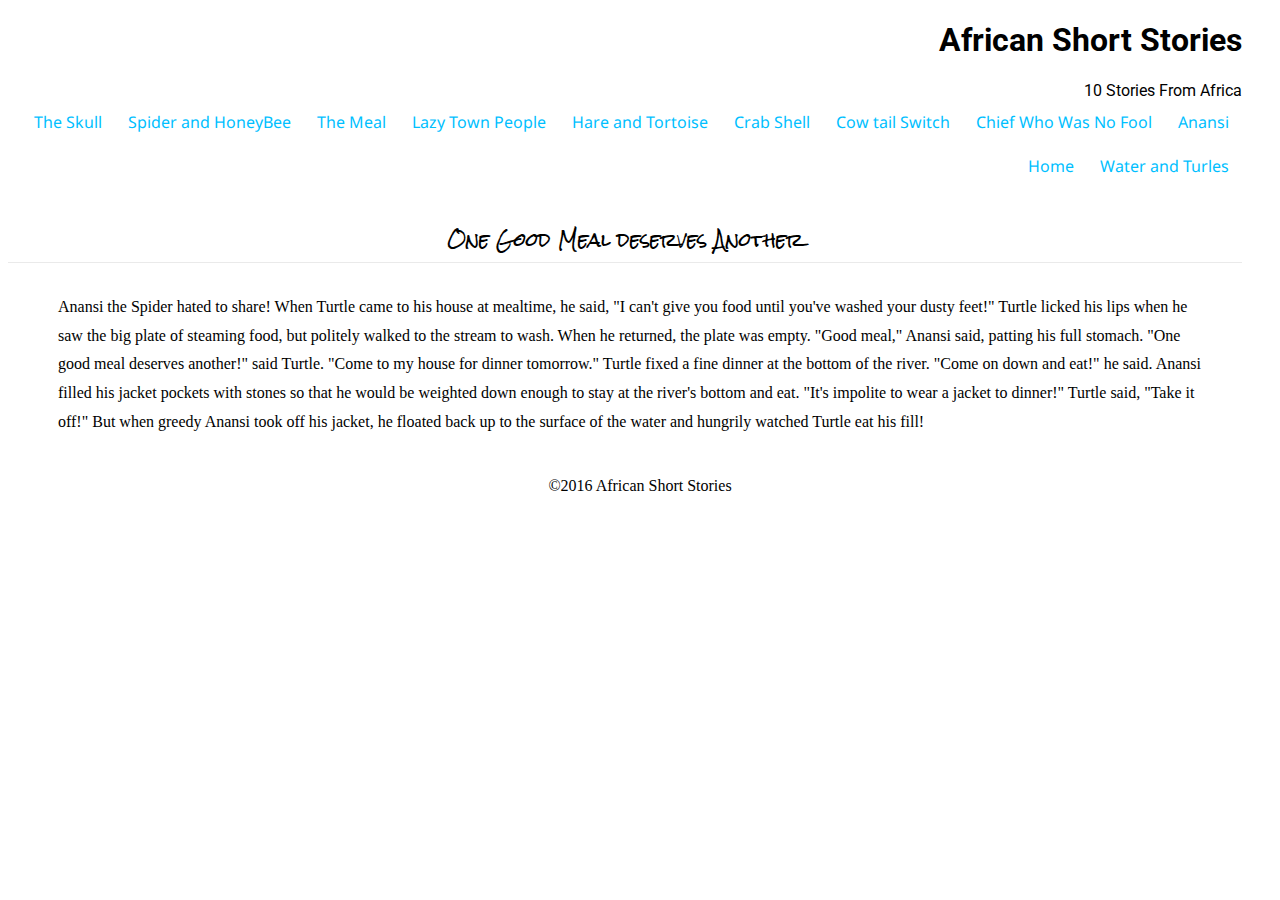
<file: meal.html>
<!DOCTYPE html>
<html lang="en">

<head>
    <meta charset="utf-8">
    <title>Home</title>
    <link rel="stylesheet" href="css/main.css">
    <link href='https://fonts.googleapis.com/css?family=Roboto' rel='stylesheet' type='text/css'>
    <link href='https://fonts.googleapis.com/css?family=Noto+Sans' rel='stylesheet' type='text/css'>
    <link href='https://fonts.googleapis.com/css?family=Rock+Salt' rel='stylesheet' type='text/css'>
</head>

<body>

    <div class="header">
        <h1>African Short Stories</h1>
        <div class="subheader"> 10 Stories From Africa</div>
        <ul>


            <li><a href="anansi.html">Anansi</a></li>
            <li><a href="chief.html">Chief Who Was No Fool</a></li>
            <li><a href="cowtailswitch.html">Cow tail Switch</a></li>
            <li><a href="crabshell.html">Crab Shell</a></li>
            <li><a href="hareandtortoise.html">Hare and Tortoise</a></li>
            <li><a href="lazytownpeople.html">Lazy Town People</a></li>
            <li><a href="meal.html">The Meal</a></li>
            <li><a href="spiderandhoneybee.html">Spider and HoneyBee</a></li>
            <li><a href="theskull.html">The Skull</a></li>
            <li><a href="turtles.html">Water and Turles</a></li>
            <li><a href="index.html">Home</a></li>

        </ul>


    </div>
    <div class="mainsection">

        <div class="maintitle">
            One Good Meal deserves Another
        </div>
        <div class="content">
            Anansi the Spider hated to share! When Turtle came to his house at mealtime, he said, "I can't give you food until you've washed your dusty feet!" Turtle licked his lips when he saw the big plate of steaming food, but politely walked to the stream to wash. When he returned, the plate was empty. "Good meal," Anansi said, patting his full stomach. "One good meal deserves another!" said Turtle. "Come to my house for dinner tomorrow." Turtle fixed a fine dinner at the bottom of the river. "Come on down and eat!" he said. Anansi filled his jacket pockets with stones so that he would be weighted down enough to stay at the river's bottom and eat. "It's impolite to wear a jacket to dinner!" Turtle said, "Take it off!" But when greedy Anansi took off his jacket, he floated back up to the surface of the water and hungrily watched Turtle eat his fill!
        </div>


    </div>


    <div class="footer">
        &copy;2016 African Short Stories

    </div>


</body>

</html>
</file>
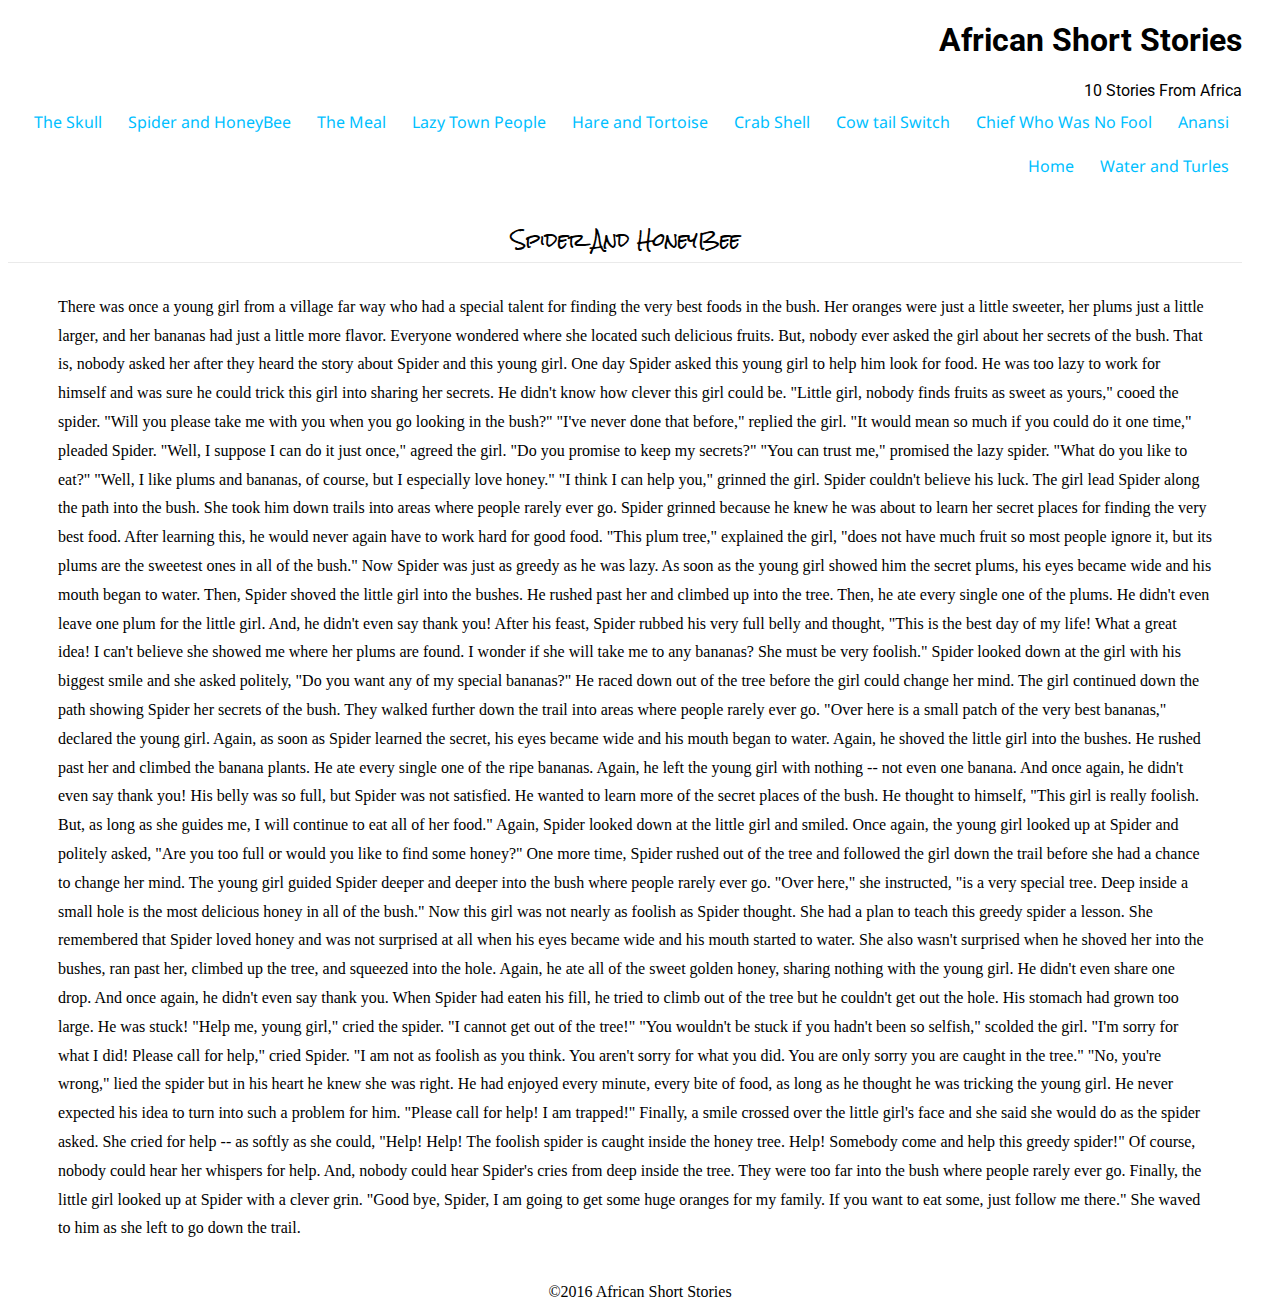
<file: spiderandhoneybee.html>
<!DOCTYPE html>
<html lang="en">

<head>
    <meta charset="utf-8">
    <title>Home</title>
    <link rel="stylesheet" href="css/main.css">
    <link href='https://fonts.googleapis.com/css?family=Roboto' rel='stylesheet' type='text/css'>
    <link href='https://fonts.googleapis.com/css?family=Noto+Sans' rel='stylesheet' type='text/css'>
    <link href='https://fonts.googleapis.com/css?family=Rock+Salt' rel='stylesheet' type='text/css'>
</head>

<body>

    <div class="header">
        <h1>African Short Stories</h1>
        <div class="subheader"> 10 Stories From Africa</div>
        <ul>


            <li><a href="anansi.html">Anansi</a></li>
            <li><a href="chief.html">Chief Who Was No Fool</a></li>
            <li><a href="cowtailswitch.html">Cow tail Switch</a></li>
            <li><a href="crabshell.html">Crab Shell</a></li>
            <li><a href="hareandtortoise.html">Hare and Tortoise</a></li>
            <li><a href="lazytownpeople.html">Lazy Town People</a></li>
            <li><a href="meal.html">The Meal</a></li>
            <li><a href="spiderandhoneybee.html">Spider and HoneyBee</a></li>
            <li><a href="theskull.html">The Skull</a></li>
            <li><a href="turtles.html">Water and Turles</a></li>
            <li><a href="index.html">Home</a></li>

        </ul>


    </div>
    <div class="mainsection">

        <div class="maintitle">
            Spider And HoneyBee
        </div>
        <div class="content">
            There was once a young girl from a village far way who had a special talent for finding the very best foods in the bush. Her oranges were just a little sweeter, her plums just a little larger, and her bananas had just a little more flavor. Everyone wondered where she located such delicious fruits. But, nobody ever asked the girl about her secrets of the bush. That is, nobody asked her after they heard the story about Spider and this young girl. One day Spider asked this young girl to help him look for food. He was too lazy to work for himself and was sure he could trick this girl into sharing her secrets. He didn't know how clever this girl could be. "Little girl, nobody finds fruits as sweet as yours," cooed the spider. "Will you please take me with you when you go looking in the bush?" "I've never done that before," replied the girl. "It would mean so much if you could do it one time," pleaded Spider. "Well, I suppose I can do it just once," agreed the girl. "Do you promise to keep my secrets?" "You can trust me," promised the lazy spider. "What do you like to eat?" "Well, I like plums and bananas, of course, but I especially love honey." "I think I can help you," grinned the girl. Spider couldn't believe his luck. The girl lead Spider along the path into the bush. She took him down trails into areas where people rarely ever go. Spider grinned because he knew he was about to learn her secret places for finding the very best food. After learning this, he would never again have to work hard for good food. "This plum tree," explained the girl, "does not have much fruit so most people ignore it, but its plums are the sweetest ones in all of the bush." Now Spider was just as greedy as he was lazy. As soon as the young girl showed him the secret plums, his eyes became wide and his mouth began to water. Then, Spider shoved the little girl into the bushes. He rushed past her and climbed up into the tree. Then, he ate every single one of the plums. He didn't even leave one plum for the little girl. And, he didn't even say thank you! After his feast, Spider rubbed his very full belly and thought, "This is the best day of my life! What a great idea! I can't believe she showed me where her plums are found. I wonder if she will take me to any bananas? She must be very foolish." Spider looked down at the girl with his biggest smile and she asked politely, "Do you want any of my special bananas?" He raced down out of the tree before the girl could change her mind. The girl continued down the path showing Spider her secrets of the bush. They walked further down the trail into areas where people rarely ever go. "Over here is a small patch of the very best bananas," declared the young girl. Again, as soon as Spider learned the secret, his eyes became wide and his mouth began to water. Again, he shoved the little girl into the bushes. He rushed past her and climbed the banana plants. He ate every single one of the ripe bananas. Again, he left the young girl with nothing -- not even one banana. And once again, he didn't even say thank you! His belly was so full, but Spider was not satisfied. He wanted to learn more of the secret places of the bush. He thought to himself, "This girl is really foolish. But, as long as she guides me, I will continue to eat all of her food." Again, Spider looked down at the little girl and smiled. Once again, the young girl looked up at Spider and politely asked, "Are you too full or would you like to find some honey?" One more time, Spider rushed out of the tree and followed the girl down the trail before she had a chance to change her mind. The young girl guided Spider deeper and deeper into the bush where people rarely ever go. "Over here," she instructed, "is a very special tree. Deep inside a small hole is the most delicious honey in all of the bush." Now this girl was not nearly as foolish as Spider thought. She had a plan to teach this greedy spider a lesson. She remembered that Spider loved honey and was not surprised at all when his eyes became wide and his mouth started to water. She also wasn't surprised when he shoved her into the bushes, ran past her, climbed up the tree, and squeezed into the hole. Again, he ate all of the sweet golden honey, sharing nothing with the young girl. He didn't even share one drop. And once again, he didn't even say thank you. When Spider had eaten his fill, he tried to climb out of the tree but he couldn't get out the hole. His stomach had grown too large. He was stuck! "Help me, young girl," cried the spider. "I cannot get out of the tree!" "You wouldn't be stuck if you hadn't been so selfish," scolded the girl. "I'm sorry for what I did! Please call for help," cried Spider. "I am not as foolish as you think. You aren't sorry for what you did. You are only sorry you are caught in the tree." "No, you're wrong," lied the spider but in his heart he knew she was right. He had enjoyed every minute, every bite of food, as long as he thought he was tricking the young girl. He never expected his idea to turn into such a problem for him. "Please call for help! I am trapped!" Finally, a smile crossed over the little girl's face and she said she would do as the spider asked. She cried for help -- as softly as she could, "Help! Help! The foolish spider is caught inside the honey tree. Help! Somebody come and help this greedy spider!" Of course, nobody could hear her whispers for help. And, nobody could hear Spider's cries from deep inside the tree. They were too far into the bush where people rarely ever go. Finally, the little girl looked up at Spider with a clever grin. "Good bye, Spider, I am going to get some huge oranges for my family. If you want to eat some, just follow me there." She waved to him as she left to go down the trail.

        </div>


    </div>


    <div class="footer">
        &copy;2016 African Short Stories

    </div>


</body>

</html>
</file>
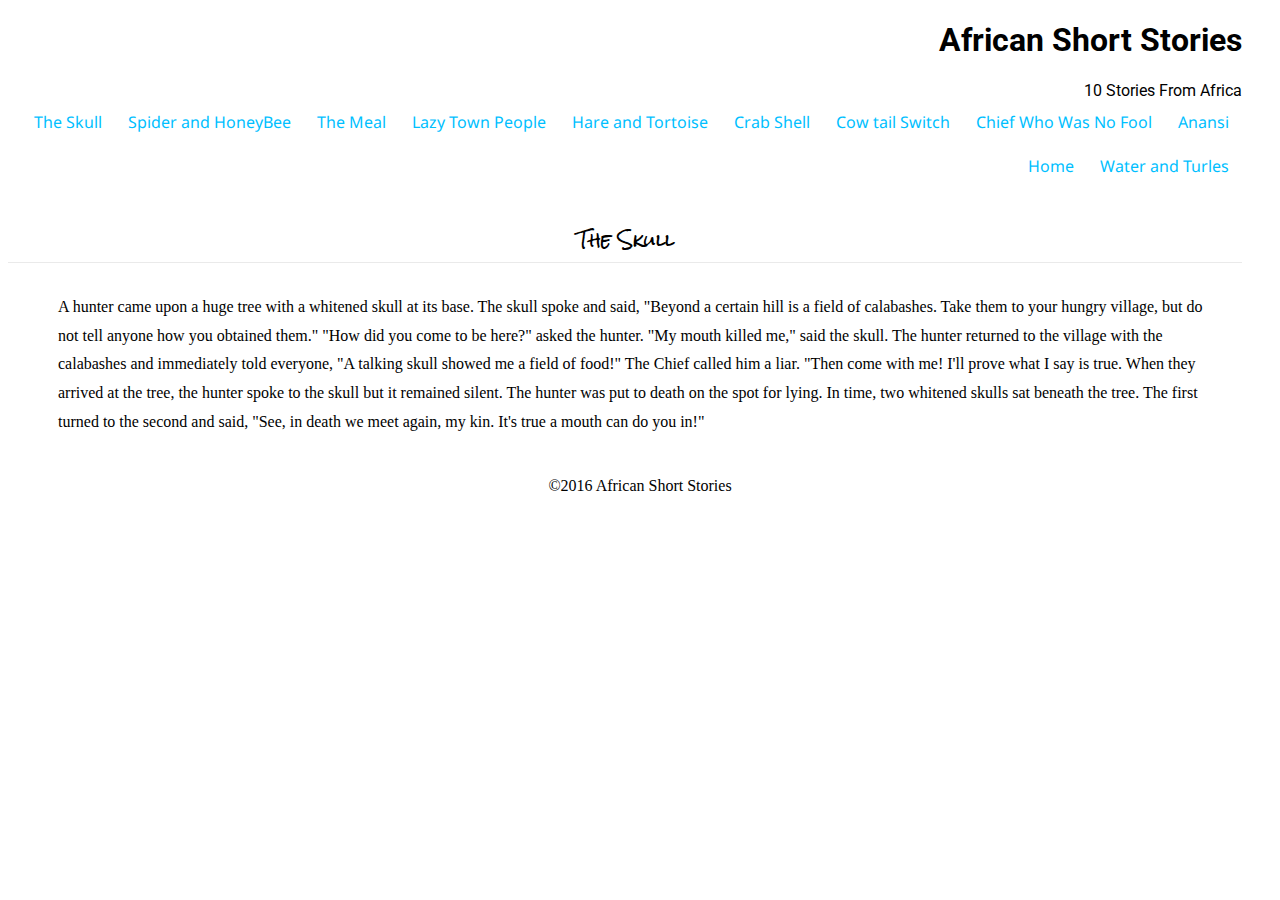
<file: theskull.html>
<!DOCTYPE html>
<html lang="en">

<head>
    <meta charset="utf-8">
    <title>Home</title>
    <link rel="stylesheet" href="css/main.css">
    <link href='https://fonts.googleapis.com/css?family=Roboto' rel='stylesheet' type='text/css'>
    <link href='https://fonts.googleapis.com/css?family=Noto+Sans' rel='stylesheet' type='text/css'>
    <link href='https://fonts.googleapis.com/css?family=Rock+Salt' rel='stylesheet' type='text/css'>
</head>

<body>

    <div class="header">
        <h1>African Short Stories</h1>
        <div class="subheader"> 10 Stories From Africa</div>
        <ul>


            <li><a href="anansi.html">Anansi</a></li>
            <li><a href="chief.html">Chief Who Was No Fool</a></li>
            <li><a href="cowtailswitch.html">Cow tail Switch</a></li>
            <li><a href="crabshell.html">Crab Shell</a></li>
            <li><a href="hareandtortoise.html">Hare and Tortoise</a></li>
            <li><a href="lazytownpeople.html">Lazy Town People</a></li>
            <li><a href="meal.html">The Meal</a></li>
            <li><a href="spiderandhoneybee.html">Spider and HoneyBee</a></li>
            <li><a href="theskull.html">The Skull</a></li>
            <li><a href="turtles.html">Water and Turles</a></li>
            <li><a href="index.html">Home</a></li>

        </ul>


    </div>
    <div class="mainsection">

        <div class="maintitle">
            The Skull
        </div>
        <div class="content">
            A hunter came upon a huge tree with a whitened skull at its base. The skull spoke and said, "Beyond a certain hill is a field of calabashes. Take them to your hungry village, but do not tell anyone how you obtained them." "How did you come to be here?" asked the hunter. "My mouth killed me," said the skull. The hunter returned to the village with the calabashes and immediately told everyone, "A talking skull showed me a field of food!" The Chief called him a liar. "Then come with me! I'll prove what I say is true. When they arrived at the tree, the hunter spoke to the skull but it remained silent. The hunter was put to death on the spot for lying. In time, two whitened skulls sat beneath the tree. The first turned to the second and said, "See, in death we meet again, my kin. It's true a mouth can do you in!"
        </div>


    </div>


    <div class="footer">
        &copy;2016 African Short Stories

    </div>


</body>

</html>
</file>
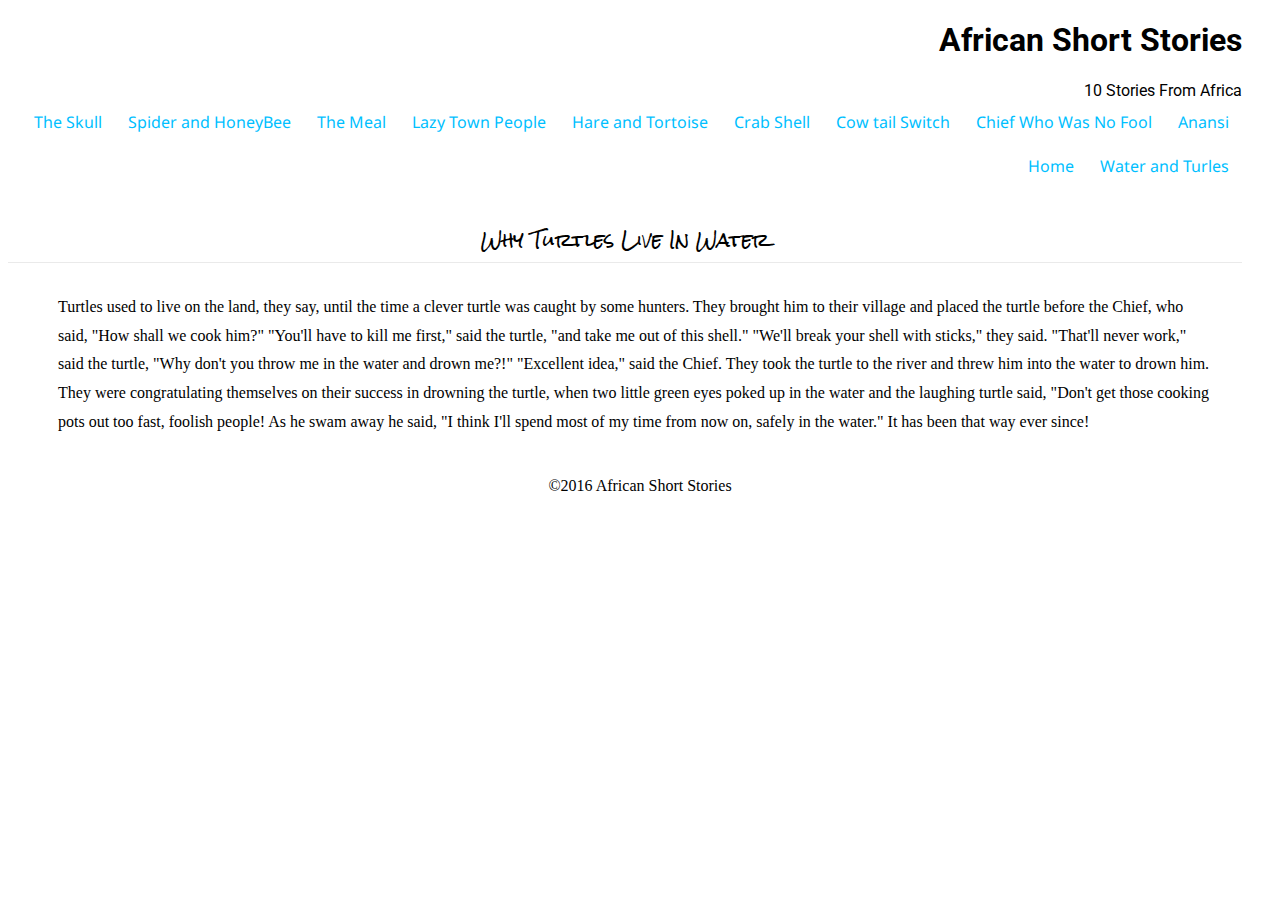
<file: turtles.html>
<!DOCTYPE html>
<html lang="en">

<head>
    <meta charset="utf-8">
    <title>Home</title>
    <link rel="stylesheet" href="css/main.css">
    <link href='https://fonts.googleapis.com/css?family=Roboto' rel='stylesheet' type='text/css'>
    <link href='https://fonts.googleapis.com/css?family=Noto+Sans' rel='stylesheet' type='text/css'>
    <link href='https://fonts.googleapis.com/css?family=Rock+Salt' rel='stylesheet' type='text/css'>
</head>

<body>

    <div class="header">
        <h1>African Short Stories</h1>
        <div class="subheader"> 10 Stories From Africa</div>
        <ul>


            <li><a href="anansi.html">Anansi</a></li>
            <li><a href="chief.html">Chief Who Was No Fool</a></li>
            <li><a href="cowtailswitch.html">Cow tail Switch</a></li>
            <li><a href="crabshell.html">Crab Shell</a></li>
            <li><a href="hareandtortoise.html">Hare and Tortoise</a></li>
            <li><a href="lazytownpeople.html">Lazy Town People</a></li>
            <li><a href="meal.html">The Meal</a></li>
            <li><a href="spiderandhoneybee.html">Spider and HoneyBee</a></li>
            <li><a href="theskull.html">The Skull</a></li>
            <li><a href="turtles.html">Water and Turles</a></li>
            <li><a href="index.html">Home</a></li>

        </ul>


    </div>
    <div class="mainsection">

        <div class="maintitle">
            Why Turtles Live In Water
        </div>
        <div class="content">
            Turtles used to live on the land, they say, until the time a clever turtle was caught by some hunters. They brought him to their village and placed the turtle before the Chief, who said, "How shall we cook him?" "You'll have to kill me first," said the turtle, "and take me out of this shell." "We'll break your shell with sticks," they said. "That'll never work," said the turtle, "Why don't you throw me in the water and drown me?!" "Excellent idea," said the Chief. They took the turtle to the river and threw him into the water to drown him. They were congratulating themselves on their success in drowning the turtle, when two little green eyes poked up in the water and the laughing turtle said, "Don't get those cooking pots out too fast, foolish people! As he swam away he said, "I think I'll spend most of my time from now on, safely in the water." It has been that way ever since!



        </div>


    </div>


    <div class="footer">
        &copy;2016 African Short Stories

    </div>


</body>

</html>
</file>
<file: css/main.css>
.header {
    text-align: right;
    padding-right: 30px;
    padding-bottom: 10px;
    font-family: 'Roboto', sans-serif;
}

.subheader {
    font-family: 'Roboto', sans-serif;
}

.mainsection {
    margin-top: 20px;
    padding-right: 30px;
}

.content {
    padding-top: 30px;
    padding: 30px 30px 40px 50px;
    width: auto;
    display: flex;
    justify-content: space-around;
    line-height: 1.8;
}

.content-index {
    padding-left: 35%;
    padding-right: 50%;
    text-align: left;
    font-style: italic;
}

.maintitle {
    font-size: 18px;
    border-bottom: 1px solid #eaeaea;
    width: auto;
    min-height: 30px;
    text-align: center;
    font-family: 'Rock Salt', cursive;
}

.footer {
    text-align: center;
}

ul {
    list-style-type: none;
    margin: 0;
    padding: 0;
    overflow: hidden;
    background-color: none;
}

li {
    float: right;
}

li a {
    display: block;
    color: deepskyblue;
    text-align: center;
    padding: 11px 13px;
    text-decoration: none;
    font-family: 'Noto Sans', sans-serif;
}


}

/* Change the link color to #111 (black) on hover */
li a:hover {
    background-color: aliceblue;
}
</file>
